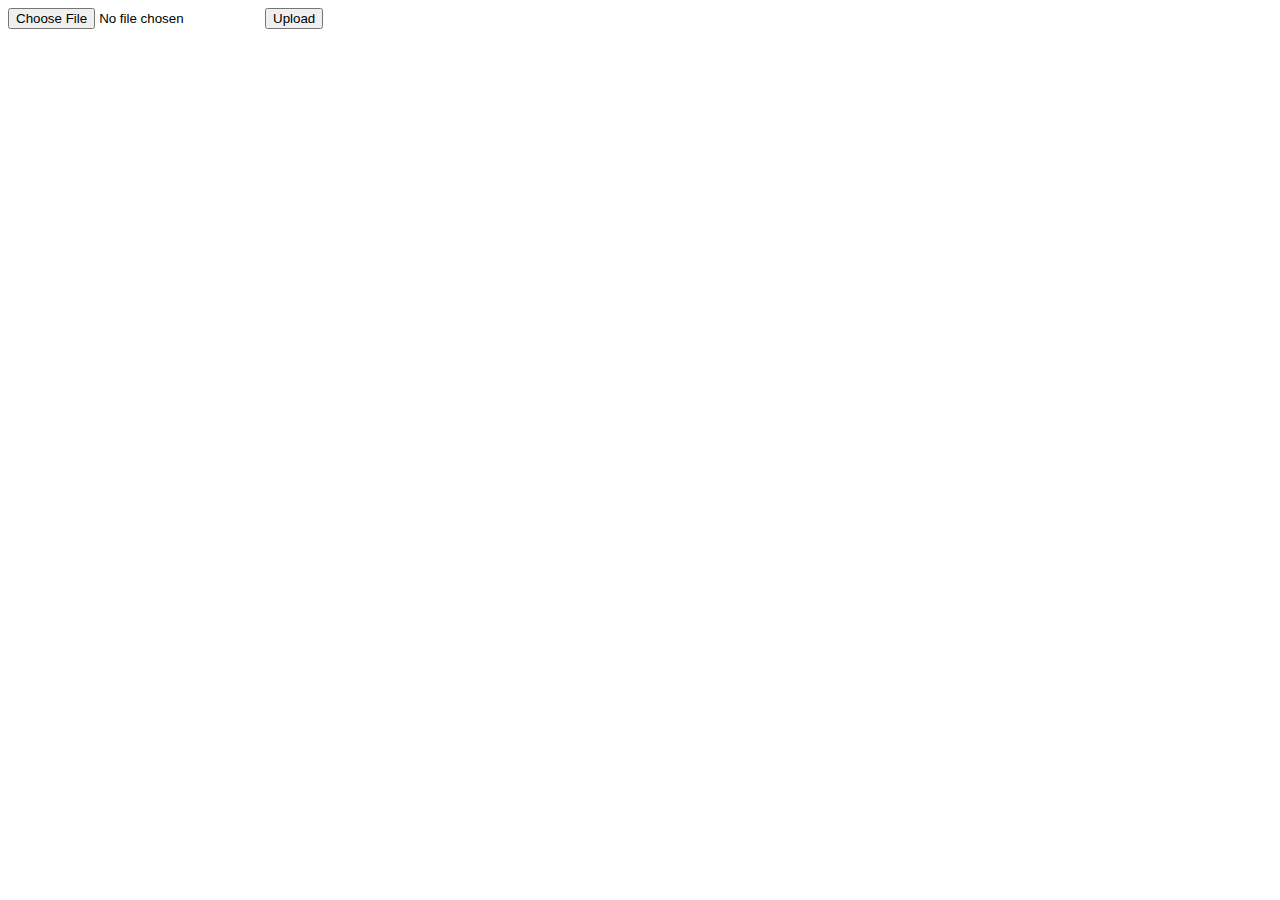
<file: exercice2/index.html>
<!DOCTYPE html>
<html lang="en">

<head>
    <meta charset="UTF-8">
    <meta name="viewport" content="width=device-width, initial-scale=1.0">
    <title>File Upload</title>
</head>

<body>
    <input type="file" id="fileInput">
    <button onclick="uploadFile()">Upload</button>
    <div id="fileList"></div>

    <script src="app.js"></script>
</body>

</html>
</file>
